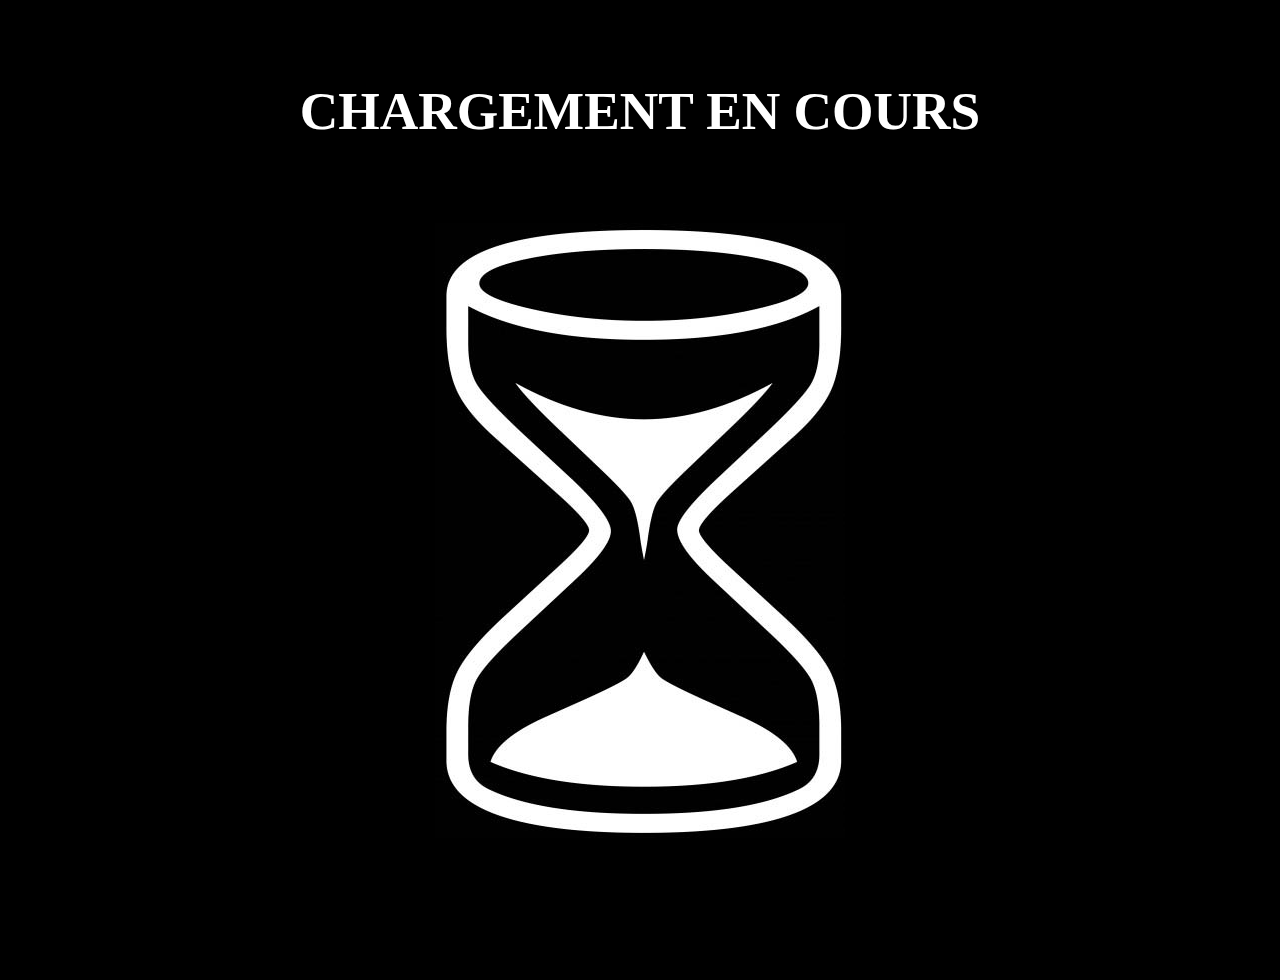
<file: src/main/resources/static/index.html>
<!DOCTYPE html>
<html>
<head>
<title>Piframe</title>
<meta http-equiv="Content-Type" content="text/html; charset=UTF-8"/>
<meta name="robots" content="noindex"/>
<meta name="viewport" content="width=device-width"/>
<script type="text/javascript" src="lib/jquery/jquery-1.12.0.min.js"></script>
<link rel="stylesheet" href="lib/owl-carousel/owl.carousel.css"/>
<link rel="stylesheet" href="lib/owl-carousel/owl.theme.css"/>
<link rel="stylesheet" href="lib/owl-carousel/owl.transitions.css">
<script src="lib/owl-carousel/owl.carousel.min.js"></script>
<link rel="stylesheet" href="lib/piframe/piframe.css"/>
<script src="lib/piframe/piframe.js"></script>
</head>
<body>
<div class="loadingContainer"></div>
<div class="owl-carousel mediaContainer"></div>
</body>
</html>
</file>
<file: src/main/resources/static/lib/piframe/piframe.css>
/***********************************************************
 *  PIFRAME by Alex Estela
 *  Licensed under MIT (https://opensource.org/licenses/MIT)
 **********************************************************/
 
body {
	padding: 0px;
	margin: 0px;
	background-color: #000;
	overflow: hidden;
}
.mediaContainer {
	width:100%; 
	align: center; 
	margin: auto; 
	text-align: center;
}
.mediaImg {
	align: center;
	margin: auto;
	text-align: center;
}
.loadingContainer {
	width: 100%;
	min-height: 900px;
	background: url(hourglass.jpg) no-repeat center center;
	align: center;
	margin: auto;
	text-align: center;
	color: #fff;
	font-weight: bold;
	font-size: 40pt;
	margin-top: 80px;
}
.owl-item.loading{
	background: none;
}
</file>
